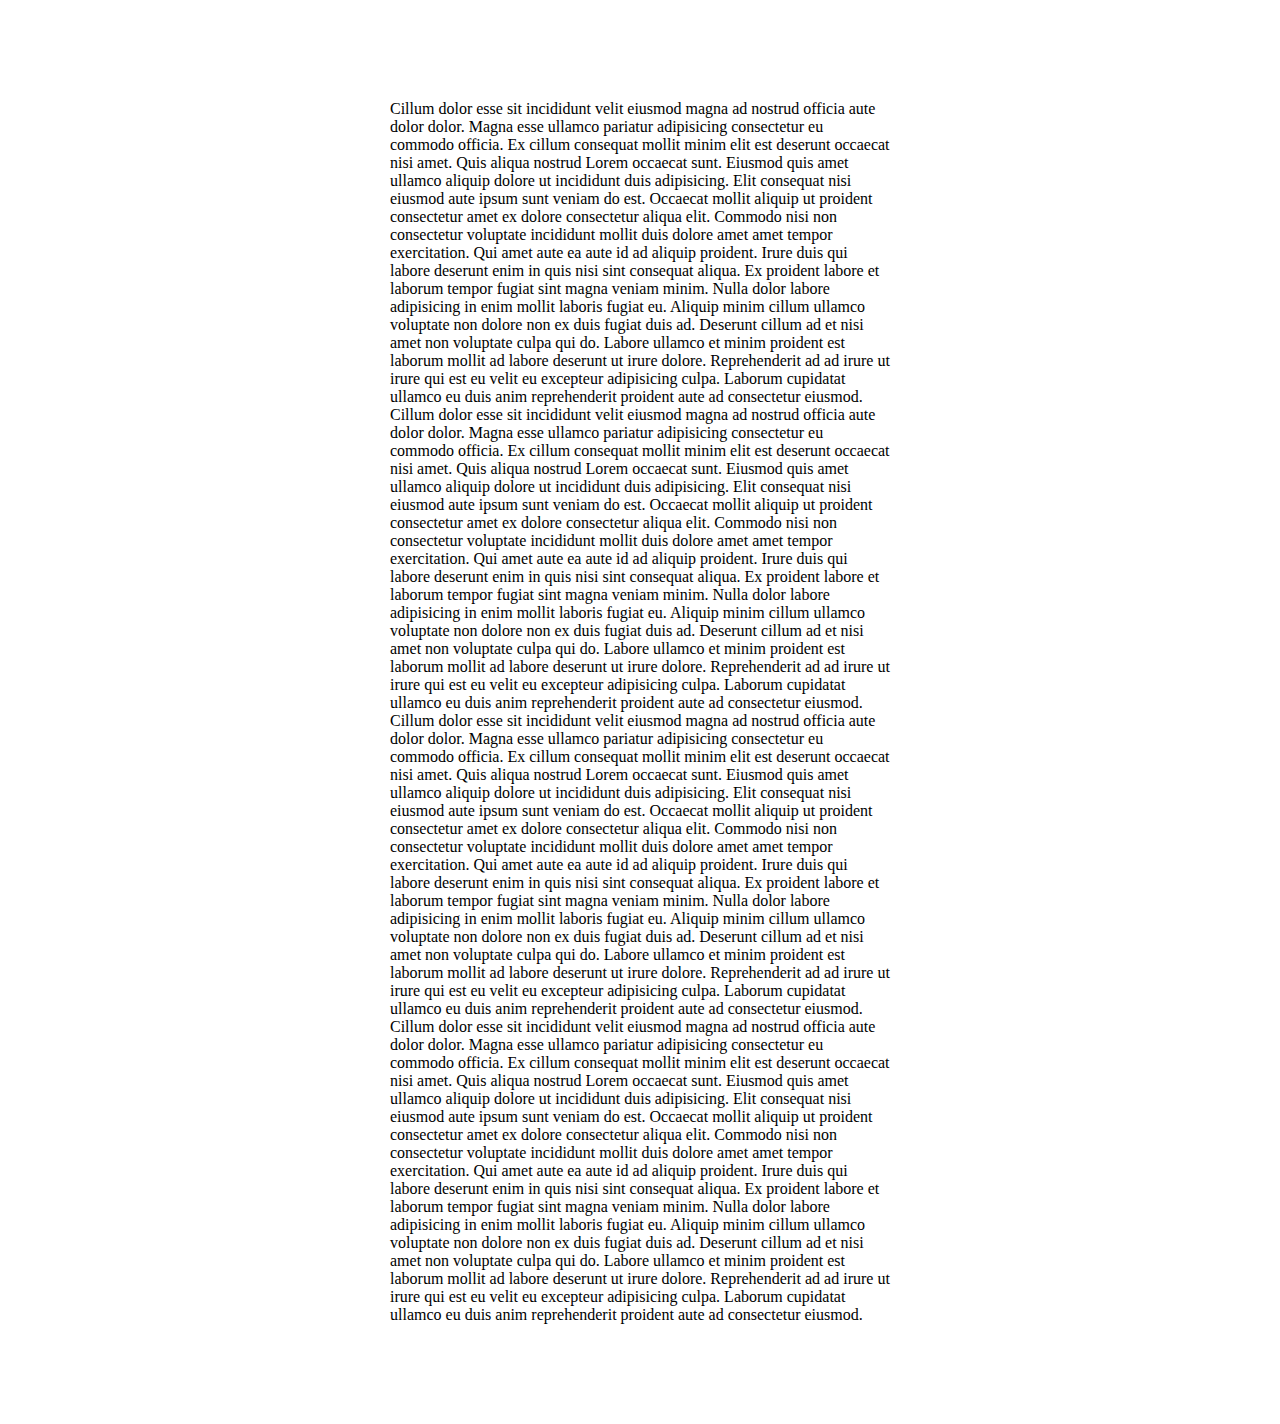
<file: index.html>
<!doctype html>

<html lang="en">
  <head>
    <style>
    #text {
      width: 500px;
	  margin: 100px auto;
    }
    </style>
  </head>
  <body>
    <div id="tooltip" class="tooltipGeneral tooltip1">
        <a id="svgFacebook">
            <svg style="width: 24px; height: 24px" viewBox="0 0 24 24">
                <path fill="#000000" d="M17,2V2H17V6H15C14.31,6 14,6.81 14,7.5V10H14L17,10V14H14V22H10V14H7V10H10V6A4,4 0 0,1 14,2H17Z"/>
            </svg>
        </a>

        <a id="svgTwitter">
            <svg style="width: 24px; height: 24px" viewBox="0 0 24 24">
                <path fill="#000000" d="M22.46,6C21.69,6.35 20.86,6.58 20,6.69C20.88,6.16 21.56,5.32 21.88,4.31C21.05,4.81 20.13,5.16 19.16,5.36C18.37,4.5 17.26,4 16,4C13.65,4 11.73,5.92 11.73,8.29C11.73,8.63 11.77,8.96 11.84,9.27C8.28,9.09 5.11,7.38 3,4.79C2.63,5.42 2.42,6.16 2.42,6.94C2.42,8.43 3.17,9.75 4.33,10.5C3.62,10.5 2.96,10.3 2.38,10C2.38,10 2.38,10 2.38,10.03C2.38,12.11 3.86,13.85 5.82,14.24C5.46,14.34 5.08,14.39 4.69,14.39C4.42,14.39 4.15,14.36 3.89,14.31C4.43,16 6,17.26 7.89,17.29C6.43,18.45 4.58,19.13 2.56,19.13C2.22,19.13 1.88,19.11 1.54,19.07C3.44,20.29 5.7,21 8.12,21C16,21 20.33,14.46 20.33,8.79C20.33,8.6 20.33,8.42 20.32,8.23C21.16,7.63 21.88,6.87 22.46,6Z"/>
            </svg>
        </a>

        <a id="svgWhatsapp">
            <svg style="width: 24px; height: 24px" viewBox="0 0 24 24" id="svgWhatsapp">
                <path fill="#000000" d="M16.75,13.96C17,14.09 17.16,14.16 17.21,14.26C17.27,14.37 17.25,14.87 17,15.44C16.8,16 15.76,16.54 15.3,16.56C14.84,16.58 14.83,16.92 12.34,15.83C9.85,14.74 8.35,12.08 8.23,11.91C8.11,11.74 7.27,10.53 7.31,9.3C7.36,8.08 8,7.5 8.26,7.26C8.5,7 8.77,6.97 8.94,7H9.41C9.56,7 9.77,6.94 9.96,7.45L10.65,9.32C10.71,9.45 10.75,9.6 10.66,9.76L10.39,10.17L10,10.59C9.88,10.71 9.74,10.84 9.88,11.09C10,11.35 10.5,12.18 11.2,12.87C12.11,13.75 12.91,14.04 13.15,14.17C13.39,14.31 13.54,14.29 13.69,14.13L14.5,13.19C14.69,12.94 14.85,13 15.08,13.08L16.75,13.96M12,2A10,10 0 0,1 22,12A10,10 0 0,1 12,22C10.03,22 8.2,21.43 6.65,20.45L2,22L3.55,17.35C2.57,15.8 2,13.97 2,12A10,10 0 0,1 12,2M12,4A8,8 0 0,0 4,12C4,13.72 4.54,15.31 5.46,16.61L4.5,19.5L7.39,18.54C8.69,19.46 10.28,20 12,20A8,8 0 0,0 20,12A8,8 0 0,0 12,4Z"/>
            </svg>
        </a>

        <a id="svgMark">
            <svg style="width: 24px; height: 24px" viewBox="0 0 24 24">
                <path fill="#000000" d="M20.71,7.04C21.1,6.65 21.1,6 20.71,5.63L18.37,3.29C18,2.9 17.35,2.9 16.96,3.29L15.12,5.12L18.87,8.87M3,17.25V21H6.75L17.81,9.93L14.06,6.18L3,17.25Z"/>
            </svg>
        </a>
    </div>

    <div style="display: none">
        <canvas id="twitterCanvas" width="440" height="220"></canvas>
    </div>

<div id="text">Cillum dolor esse sit incididunt velit eiusmod magna ad nostrud officia aute dolor dolor. Magna esse ullamco pariatur adipisicing consectetur eu commodo officia. Ex cillum consequat mollit minim elit est deserunt occaecat nisi amet. Quis aliqua nostrud Lorem occaecat sunt. Eiusmod quis amet ullamco aliquip dolore ut incididunt duis adipisicing. Elit consequat nisi eiusmod aute ipsum sunt veniam do est. Occaecat mollit aliquip ut proident consectetur amet ex dolore consectetur aliqua elit.

Commodo nisi non consectetur voluptate incididunt mollit duis dolore amet amet tempor exercitation. Qui amet aute ea aute id ad aliquip proident. Irure duis qui labore deserunt enim in quis nisi sint consequat aliqua. Ex proident labore et laborum tempor fugiat sint magna veniam minim. Nulla dolor labore adipisicing in enim mollit laboris fugiat eu. Aliquip minim cillum ullamco voluptate non dolore non ex duis fugiat duis ad. Deserunt cillum ad et nisi amet non voluptate culpa qui do. Labore ullamco et minim proident est laborum mollit ad labore deserunt ut irure dolore. Reprehenderit ad ad irure ut irure qui est eu velit eu excepteur adipisicing culpa. Laborum cupidatat ullamco eu duis anim reprehenderit proident aute ad consectetur eiusmod.

Cillum dolor esse sit incididunt velit eiusmod magna ad nostrud officia aute dolor dolor. Magna esse ullamco pariatur adipisicing consectetur eu commodo officia. Ex cillum consequat mollit minim elit est deserunt occaecat nisi amet. Quis aliqua nostrud Lorem occaecat sunt. Eiusmod quis amet ullamco aliquip dolore ut incididunt duis adipisicing. Elit consequat nisi eiusmod aute ipsum sunt veniam do est. Occaecat mollit aliquip ut proident consectetur amet ex dolore consectetur aliqua elit.

Commodo nisi non consectetur voluptate incididunt mollit duis dolore amet amet tempor exercitation. Qui amet aute ea aute id ad aliquip proident. Irure duis qui labore deserunt enim in quis nisi sint consequat aliqua. Ex proident labore et laborum tempor fugiat sint magna veniam minim. Nulla dolor labore adipisicing in enim mollit laboris fugiat eu. Aliquip minim cillum ullamco voluptate non dolore non ex duis fugiat duis ad. Deserunt cillum ad et nisi amet non voluptate culpa qui do. Labore ullamco et minim proident est laborum mollit ad labore deserunt ut irure dolore. Reprehenderit ad ad irure ut irure qui est eu velit eu excepteur adipisicing culpa. Laborum cupidatat ullamco eu duis anim reprehenderit proident aute ad consectetur eiusmod.

Cillum dolor esse sit incididunt velit eiusmod magna ad nostrud officia aute dolor dolor. Magna esse ullamco pariatur adipisicing consectetur eu commodo officia. Ex cillum consequat mollit minim elit est deserunt occaecat nisi amet. Quis aliqua nostrud Lorem occaecat sunt. Eiusmod quis amet ullamco aliquip dolore ut incididunt duis adipisicing. Elit consequat nisi eiusmod aute ipsum sunt veniam do est. Occaecat mollit aliquip ut proident consectetur amet ex dolore consectetur aliqua elit.

Commodo nisi non consectetur voluptate incididunt mollit duis dolore amet amet tempor exercitation. Qui amet aute ea aute id ad aliquip proident. Irure duis qui labore deserunt enim in quis nisi sint consequat aliqua. Ex proident labore et laborum tempor fugiat sint magna veniam minim. Nulla dolor labore adipisicing in enim mollit laboris fugiat eu. Aliquip minim cillum ullamco voluptate non dolore non ex duis fugiat duis ad. Deserunt cillum ad et nisi amet non voluptate culpa qui do. Labore ullamco et minim proident est laborum mollit ad labore deserunt ut irure dolore. Reprehenderit ad ad irure ut irure qui est eu velit eu excepteur adipisicing culpa. Laborum cupidatat ullamco eu duis anim reprehenderit proident aute ad consectetur eiusmod.

Cillum dolor esse sit incididunt velit eiusmod magna ad nostrud officia aute dolor dolor. Magna esse ullamco pariatur adipisicing consectetur eu commodo officia. Ex cillum consequat mollit minim elit est deserunt occaecat nisi amet. Quis aliqua nostrud Lorem occaecat sunt. Eiusmod quis amet ullamco aliquip dolore ut incididunt duis adipisicing. Elit consequat nisi eiusmod aute ipsum sunt veniam do est. Occaecat mollit aliquip ut proident consectetur amet ex dolore consectetur aliqua elit.

Commodo nisi non consectetur voluptate incididunt mollit duis dolore amet amet tempor exercitation. Qui amet aute ea aute id ad aliquip proident. Irure duis qui labore deserunt enim in quis nisi sint consequat aliqua. Ex proident labore et laborum tempor fugiat sint magna veniam minim. Nulla dolor labore adipisicing in enim mollit laboris fugiat eu. Aliquip minim cillum ullamco voluptate non dolore non ex duis fugiat duis ad. Deserunt cillum ad et nisi amet non voluptate culpa qui do. Labore ullamco et minim proident est laborum mollit ad labore deserunt ut irure dolore. Reprehenderit ad ad irure ut irure qui est eu velit eu excepteur adipisicing culpa. Laborum cupidatat ullamco eu duis anim reprehenderit proident aute ad consectetur eiusmod.</div>

	<link rel="stylesheet" type="text/css" href="quoteShare.css" />
<script type="text/javascript" src="quoteShare.js"></script>
  </body>
</html>
</file>
<file: quoteShare.css>
.tooltipGeneral {
	background: #ffffff;
	border: 1px solid rgba(0, 0, 0, 0.1);
	border-radius: 1px;
	padding: 4px;
	box-shadow: 0 4px 8px 0 rgba(0, 0, 0, 0.15), 0 6px 20px 0 rgba(0, 0, 0, 0.25);
	width: 92px;
	height: 28px;
	position: absolute;
}

.tooltipGeneral:after, .tooltipGeneral:before {
	left: 50%;
	border: solid transparent;
	content: " ";
	height: 0;
	width: 0;
	position: absolute;
	pointer-events: none;
}

.tooltipGeneral:after {
	border-color: rgba(255, 255, 255, 0);
	border-width: 10px;
	margin-left: -10px;
}

.tooltipGeneral:before {
	border-color: rgba(232, 232, 232, 0);
	border-width: 11px;
	margin-left: -11px;
}

.tooltip1:after, .tooltip1:before {
	bottom: 100%;
}

.tooltip2:after, .tooltip2:before {
	top: 100%;
}

   .tooltip1:after {
	border-bottom-color: #ffffff;
}

.tooltip2:after {
	border-top-color: #ffffff;
}

.tooltip1:before {
	border-bottom-color: #FBFBFB;
}
    
.tooltip2:before {
	border-top-color: #FBFBFB;
}

.tooltip1 #svgWhatsapp {
	display: normal;
}

.tooltip2 #svgWhatsapp {
	display: none;
}

.tooltip1 #svgMark {
	display: none;
}

.tooltip2 #svgMark {
	display: normal;
}

#tooltip a {
	text-decoration: none;
}

svg {
	margin: 2px;
	display: inline;
}

#highlight {
	background-color: #FF9;
}
</file>
